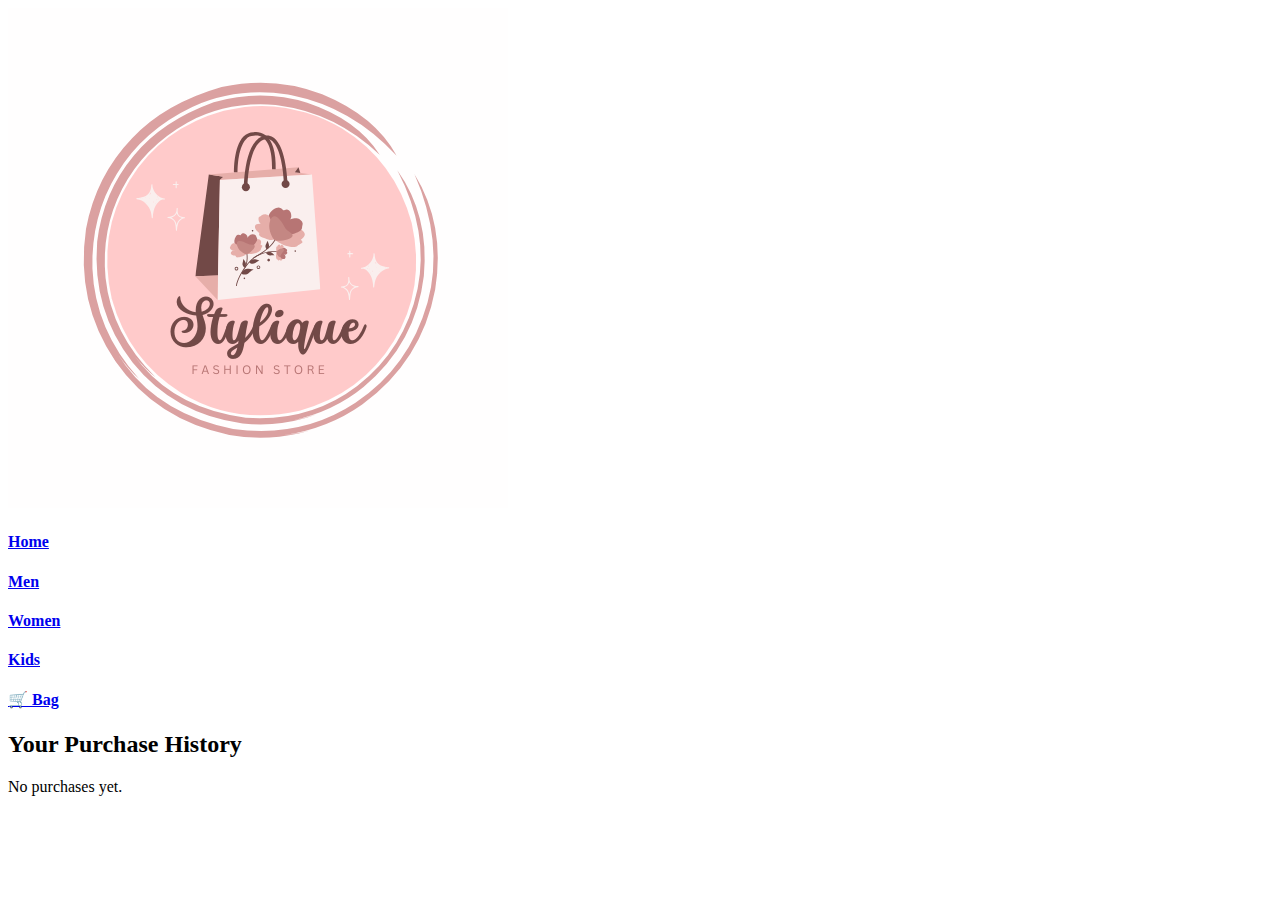
<file: profile.html>
<!DOCTYPE html>
<html lang="en">
<head>
  <meta charset="UTF-8" />
  <meta name="viewport" content="width=device-width, initial-scale=1.0"/>
  <title>User Profile | Stylique</title>
  <link rel="stylesheet" href="D:/Placements/Myntra/css/profile.css"/>
  <link href="https://fonts.googleapis.com/css2?family=Poppins:wght@400;600&display=swap" rel="stylesheet">
</head>
<body>
 <div id="navbar">
    <img src="images/logo.png" alt="Logo" />
    <h4><a href="index.html">Home</a></h4>
    <h4><a href="men.html">Men</a></h4>
    <h4><a href="women.html">Women</a></h4>
    <h4><a href="kids.html">Kids</a></h4>
    <h4><a href="bag.html">🛒 Bag</a></h4>
  </div>

  <div class="order-section">
  <h2>Your Purchase History</h2>
  <div id="order-history"></div>
</div>

<script>
  const orderContainer = document.getElementById("order-history");
  const orders = JSON.parse(localStorage.getItem("orders")) || [];

  if (orders.length === 0) {
    orderContainer.innerHTML = "<p>No purchases yet.</p>";
  } else {
    orders.reverse().forEach(order => {
      const card = document.createElement("div");
      card.className = "order-card";
      card.innerHTML = `
        <h3>${order.orderId}</h3>
        <p><strong>Item:</strong> ${order.item}</p>
        <p><strong>Amount:</strong> ₹${order.price}</p>
        <p><strong>Status:</strong> ${order.status}</p>
        <p><strong>Time:</strong> ${order.time}</p>
      `;
      orderContainer.appendChild(card);
    });
  }
</script>

</body>
</html>
</file>
